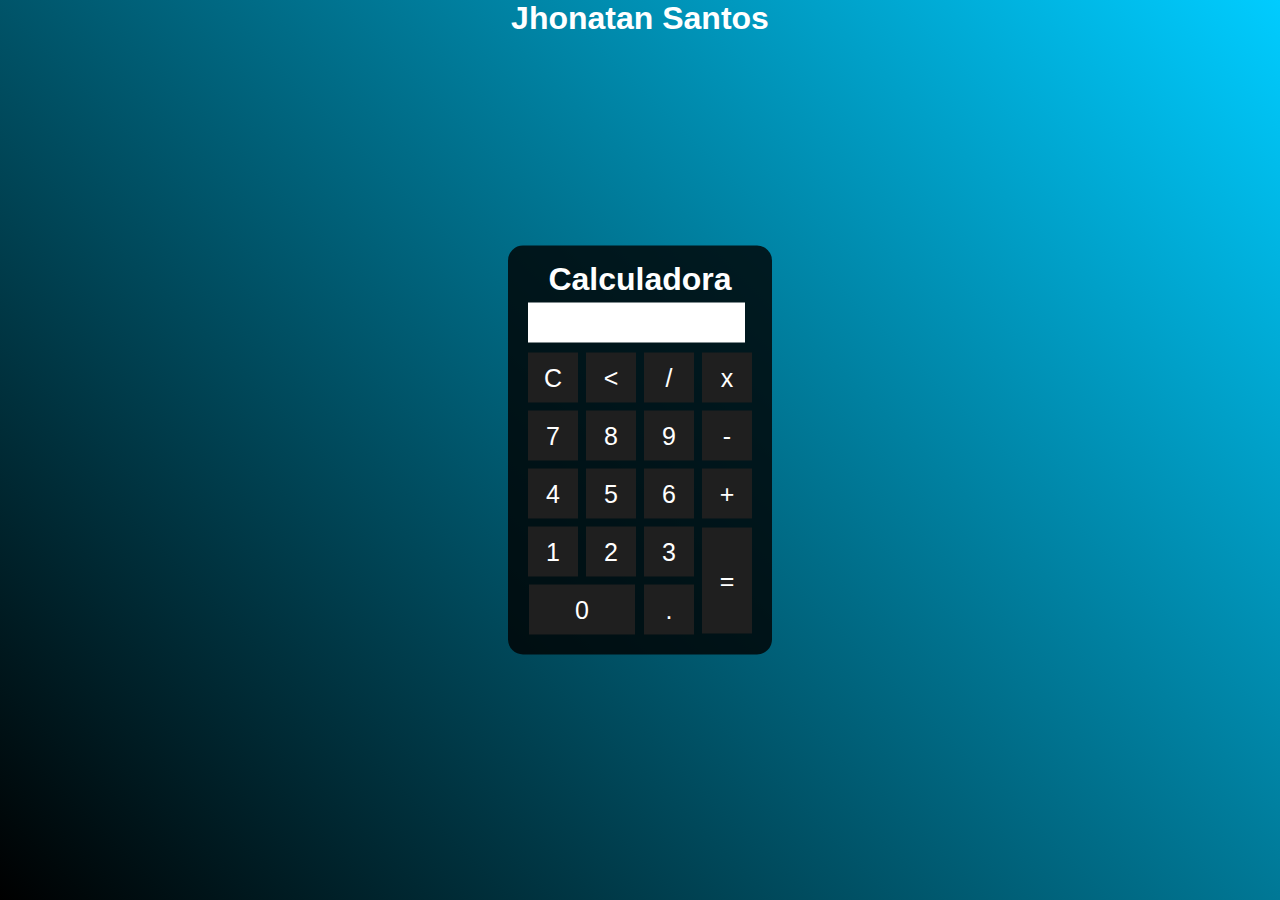
<file: index.html>
<!DOCTYPE html>
 <html lang="en">
 <head>
    <meta charset="UTF-8">
    <meta http-equiv="X-UA-Compatible" content="IE=edge">
    <meta name="viewport" content="width=device-width, initial-scale=1.0">
    <title>Calculadora</title>
    <style>
    *{
         margin: 0;
         padding: 0;



    }
    .Fundo {
        background-image: linear-gradient(45deg, black, rgb(0, 204, 255));
        height: 100vh;
        color: white;
        font-family: Arial, Helvetica, sans-serif;
        text-align: center;
    }

    .Calculadora{
        position: absolute;
        background-color: rgba(0, 0, 0,0.8);
        top: 50%;
        left: 50%;
        transform: translate(-50%,-50%);
        border-radius: 15px;
        padding: 15px;
    }

    .botao{
       width: 50px;
       height: 50px;
       font-size: 25px;
       cursor:pointer;
       margin: 3px;
       background-color: rgb(31 ,31, 31);
       border:none ;
       color:#fff;

    }
    .botao:hover{

        background-color: black;
    }
    #resultado{
        width: 207px;
        background-color: #fff;
        height: 30px;
        margin: 5px;
        font-size: 25px;
        color:black;
        text-align:right;
        padding: 5px;

    }


    </style>
 </head>
 <body>
    <div class="Fundo">
        <h1>Jhonatan Santos</h1>
        <div class="Calculadora">
            <h1>Calculadora</h1>
            <p id="resultado"></p>
            <table>
                <tr>
                   <td><button class="botao" onclick="clean ()">C</button></td>
                   <td><button class="botao" onclick="back ()"><</button></td>
                   <td><button class="botao" onclick="insert ('/')">/</button></td>
                   <td><button class="botao" onclick="insert ('*')">x</button></td>
                  </tr>
                  <tr>
                    <td><button class="botao" onclick="insert ('7')">7</button></td>
                    <td><button class="botao" onclick="insert ('8')">8</button></td>
                    <td><button class="botao" onclick="insert ('9')">9</button></td>
                    <td><button class="botao" onclick="insert ('-')">-</button></td>
                   </tr>
                   <tr>
                    <td><button class="botao" onclick="insert ('4')">4</button></td>
                    <td><button class="botao" onclick="insert ('5')">5</button></td>
                    <td><button class="botao" onclick="insert ('6')">6</button></td>
                    <td><button class="botao" onclick="insert ('+')">+</button></td>
                   </tr>
                   <tr>
                    <td><button class="botao" onclick="insert ('1')">1</button></td>
                    <td><button class="botao" onclick="insert ('2')">2</button></td>
                    <td><button class="botao" onclick="insert ('3')">3</button></td>
                    <td rowspan="2"><button class="botao"  style="height: 106px;" onclick="calcular ()">=</button></td>
                   </tr>
                   <tr>
                    <td colspan="2"><button class="botao" style="width: 106px;" onclick="insert ('0')">0</button ></td>
                    <td><button class="botao" onclick="insert ('.')">.</button></td>  
                   </tr>
            </table>
        </div>
    </div>
    <script>
        function insert (num)
        {
       var numero = document.getElementById('resultado').innerHTML;
       document.getElementById('resultado').innerHTML = numero + num
        }
        function clean()
        {
            document.getElementById('resultado').innerHTML ="";
        }
        function back(){
            var resultado = document.getElementById('resultado').innerHTML;
            document.getElementById('resultado').innerHTML = resultado.substring(0, resultado.length -1);
        }
        function calcular(){
            var resultado = document.getElementById('resultado').innerHTML;
            if(resultado)
            {
                document.getElementById('resultado').innerHTML = eval(resultado);
            }
            else
             {
              document.getElementById('resultado').innerHTML = "Nada..."
            }
        }


    </script>
 </body>
 </html>
</file>
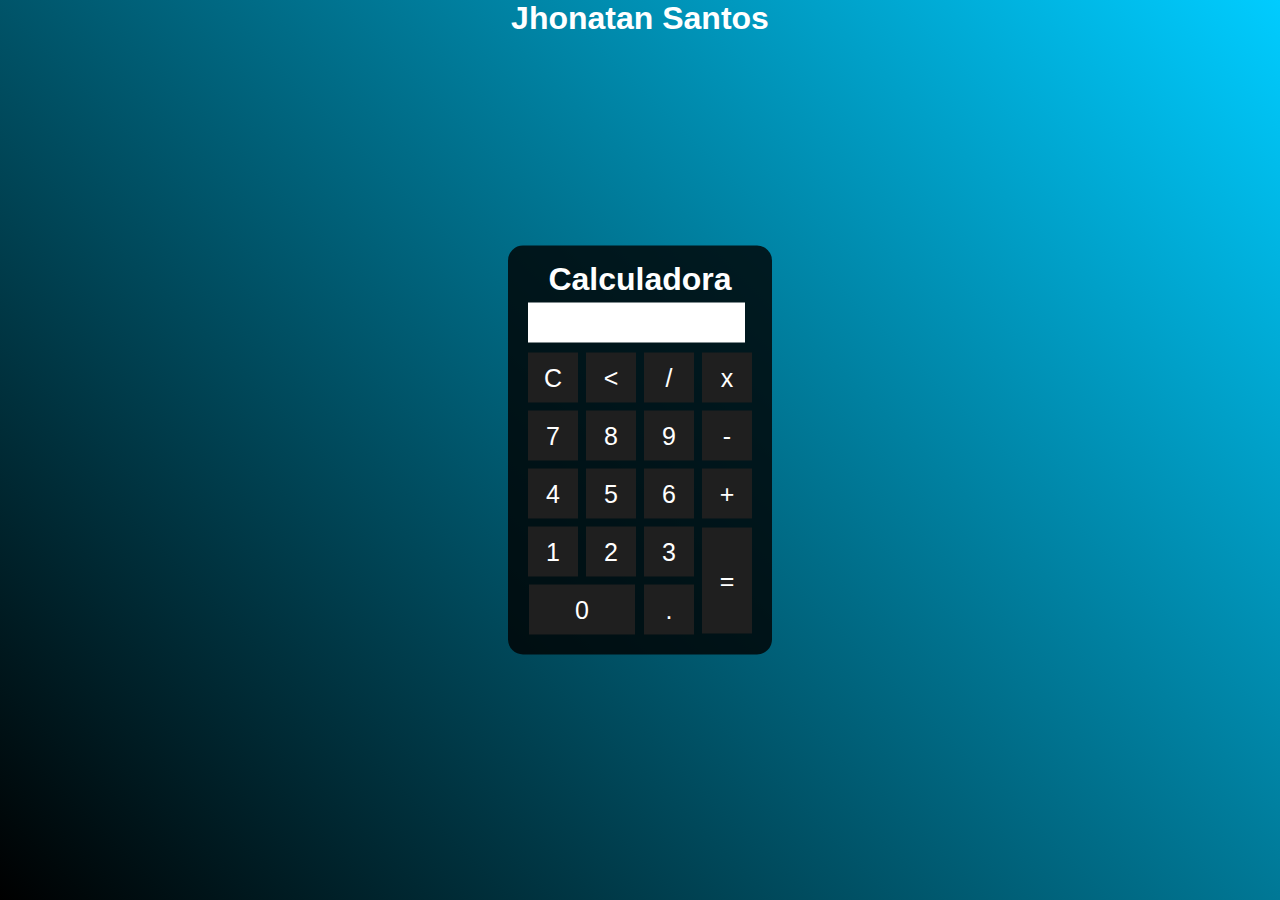
<file: calculadora.html>
<!DOCTYPE html>
 <html lang="en">
 <head>
    <meta charset="UTF-8">
    <meta http-equiv="X-UA-Compatible" content="IE=edge">
    <meta name="viewport" content="width=device-width, initial-scale=1.0">
    <title>Calculadora</title>
    <style>
    *{
         margin: 0;
         padding: 0;



    }
    .Fundo {
        background-image: linear-gradient(45deg, black, rgb(0, 204, 255));
        height: 100vh;
        color: white;
        font-family: Arial, Helvetica, sans-serif;
        text-align: center;
    }

    .Calculadora{
        position: absolute;
        background-color: rgba(0, 0, 0,0.8);
        top: 50%;
        left: 50%;
        transform: translate(-50%,-50%);
        border-radius: 15px;
        padding: 15px;
    }

    .botao{
       width: 50px;
       height: 50px;
       font-size: 25px;
       cursor:pointer;
       margin: 3px;
       background-color: rgb(31 ,31, 31);
       border:none ;
       color:#fff;

    }
    .botao:hover{

        background-color: black;
    }
    #resultado{
        width: 207px;
        background-color: #fff;
        height: 30px;
        margin: 5px;
        font-size: 25px;
        color:black;
        text-align:right;
        padding: 5px;

    }


    </style>
 </head>
 <body>
    <div class="Fundo">
        <h1>Jhonatan Santos</h1>
        <div class="Calculadora">
            <h1>Calculadora</h1>
            <p id="resultado"></p>
            <table>
                <tr>
                   <td><button class="botao" onclick="clean ()">C</button></td>
                   <td><button class="botao" onclick="back ()"><</button></td>
                   <td><button class="botao" onclick="insert ('/')">/</button></td>
                   <td><button class="botao" onclick="insert ('*')">x</button></td>
                  </tr>
                  <tr>
                    <td><button class="botao" onclick="insert ('7')">7</button></td>
                    <td><button class="botao" onclick="insert ('8')">8</button></td>
                    <td><button class="botao" onclick="insert ('9')">9</button></td>
                    <td><button class="botao" onclick="insert ('-')">-</button></td>
                   </tr>
                   <tr>
                    <td><button class="botao" onclick="insert ('4')">4</button></td>
                    <td><button class="botao" onclick="insert ('5')">5</button></td>
                    <td><button class="botao" onclick="insert ('6')">6</button></td>
                    <td><button class="botao" onclick="insert ('+')">+</button></td>
                   </tr>
                   <tr>
                    <td><button class="botao" onclick="insert ('1')">1</button></td>
                    <td><button class="botao" onclick="insert ('2')">2</button></td>
                    <td><button class="botao" onclick="insert ('3')">3</button></td>
                    <td rowspan="2"><button class="botao"  style="height: 106px;" onclick="calcular ()">=</button></td>
                   </tr>
                   <tr>
                    <td colspan="2"><button class="botao" style="width: 106px;" onclick="insert ('0')">0</button ></td>
                    <td><button class="botao" onclick="insert ('.')">.</button></td>  
                   </tr>
            </table>
        </div>
    </div>
    <script>
        function insert (num)
        {
       var numero = document.getElementById('resultado').innerHTML;
       document.getElementById('resultado').innerHTML = numero + num
        }
        function clean()
        {
            document.getElementById('resultado').innerHTML ="";
        }
        function back(){
            var resultado = document.getElementById('resultado').innerHTML;
            document.getElementById('resultado').innerHTML = resultado.substring(0, resultado.length -1);
        }
        function calcular(){
            var resultado = document.getElementById('resultado').innerHTML;
            if(resultado)
            {
                document.getElementById('resultado').innerHTML = eval(resultado);
            }
            else
             {
              document.getElementById('resultado').innerHTML = "Nada..."
            }
        }


    </script>
 </body>
 </html>
</file>
